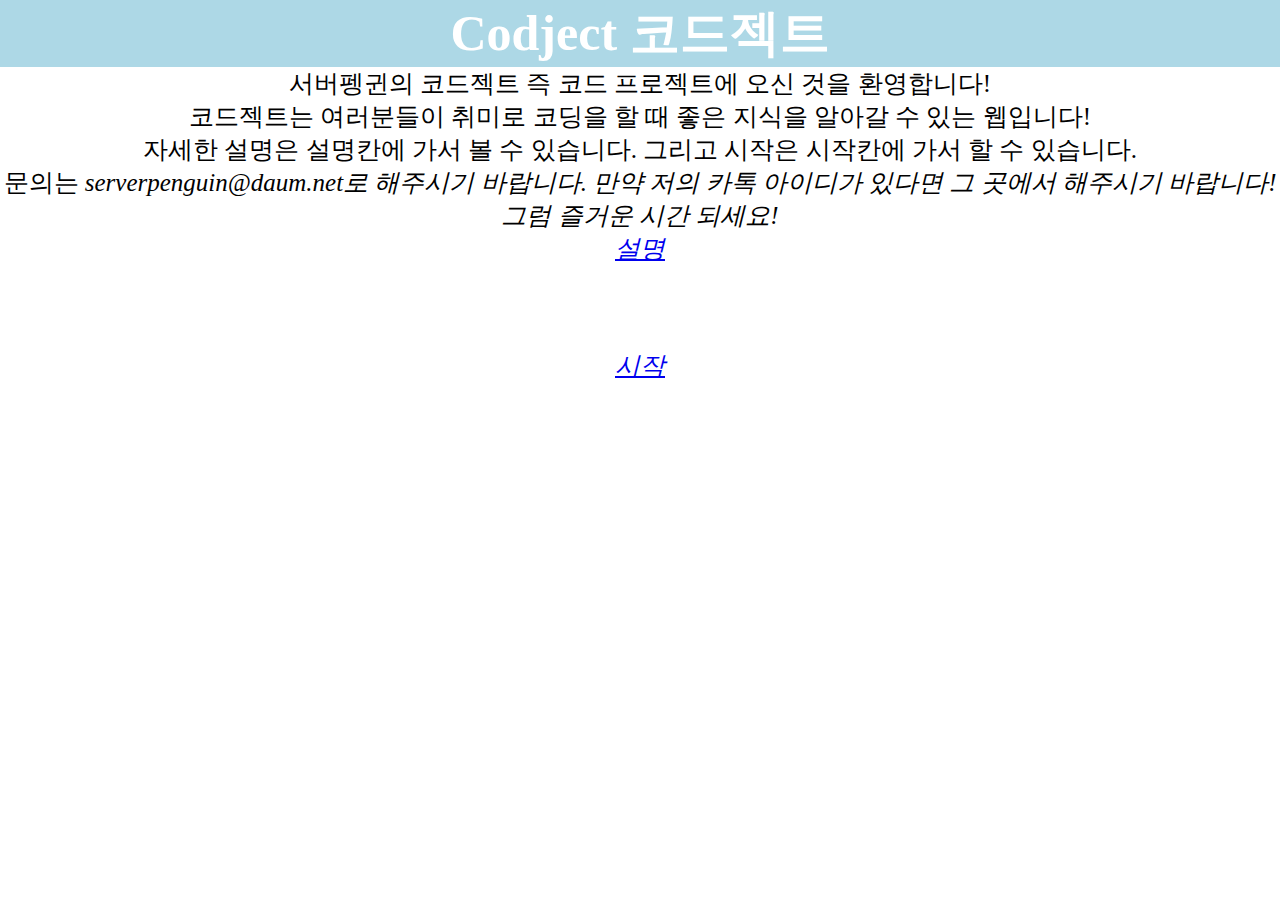
<file: index.html>
<!DOCTYPE html>
<html lang="ko">
  <head>
    <meta charset="utf-8">
    <link rel="stylesheet" href="style.css" />
  <head>
  <body>
    <h1 id="first">Codject 코드젝트</h1>
    <p id="welcome">서버펭귄의 코드젝트 즉 코드 프로젝트에 오신 것을 환영합니다!<br>
      코드젝트는 여러분들이 취미로 코딩을 할 때 좋은 지식을 알아갈 수 있는 웹입니다!<br>
      자세한 설명은 설명칸에 가서 볼 수 있습니다. 그리고 시작은 시작칸에 가서 할 수 있습니다.<br>
      문의는 <em>serverpenguin@daum.net<em>로 해주시기 바랍니다. 만약 저의 카톡 아이디가 있다면 그 곳에서 해주시기 바랍니다!<br>
      그럼 즐거운 시간 되세요!
      </p>
      <a href="explan.html" target="_blank">설명</a>
      <p><br>
        <br>
        <br>
      </p>
      <a href="start.html" target="_blank">시작</a>
  </body>
</html>
</file>
<file: style.css>
* {
  margin:0;
  padding:0;
}
body{
  font-size: 25px;
  text-align: center;
}

#first{
  background-color: lightblue;
  color: white;
}
</file>
